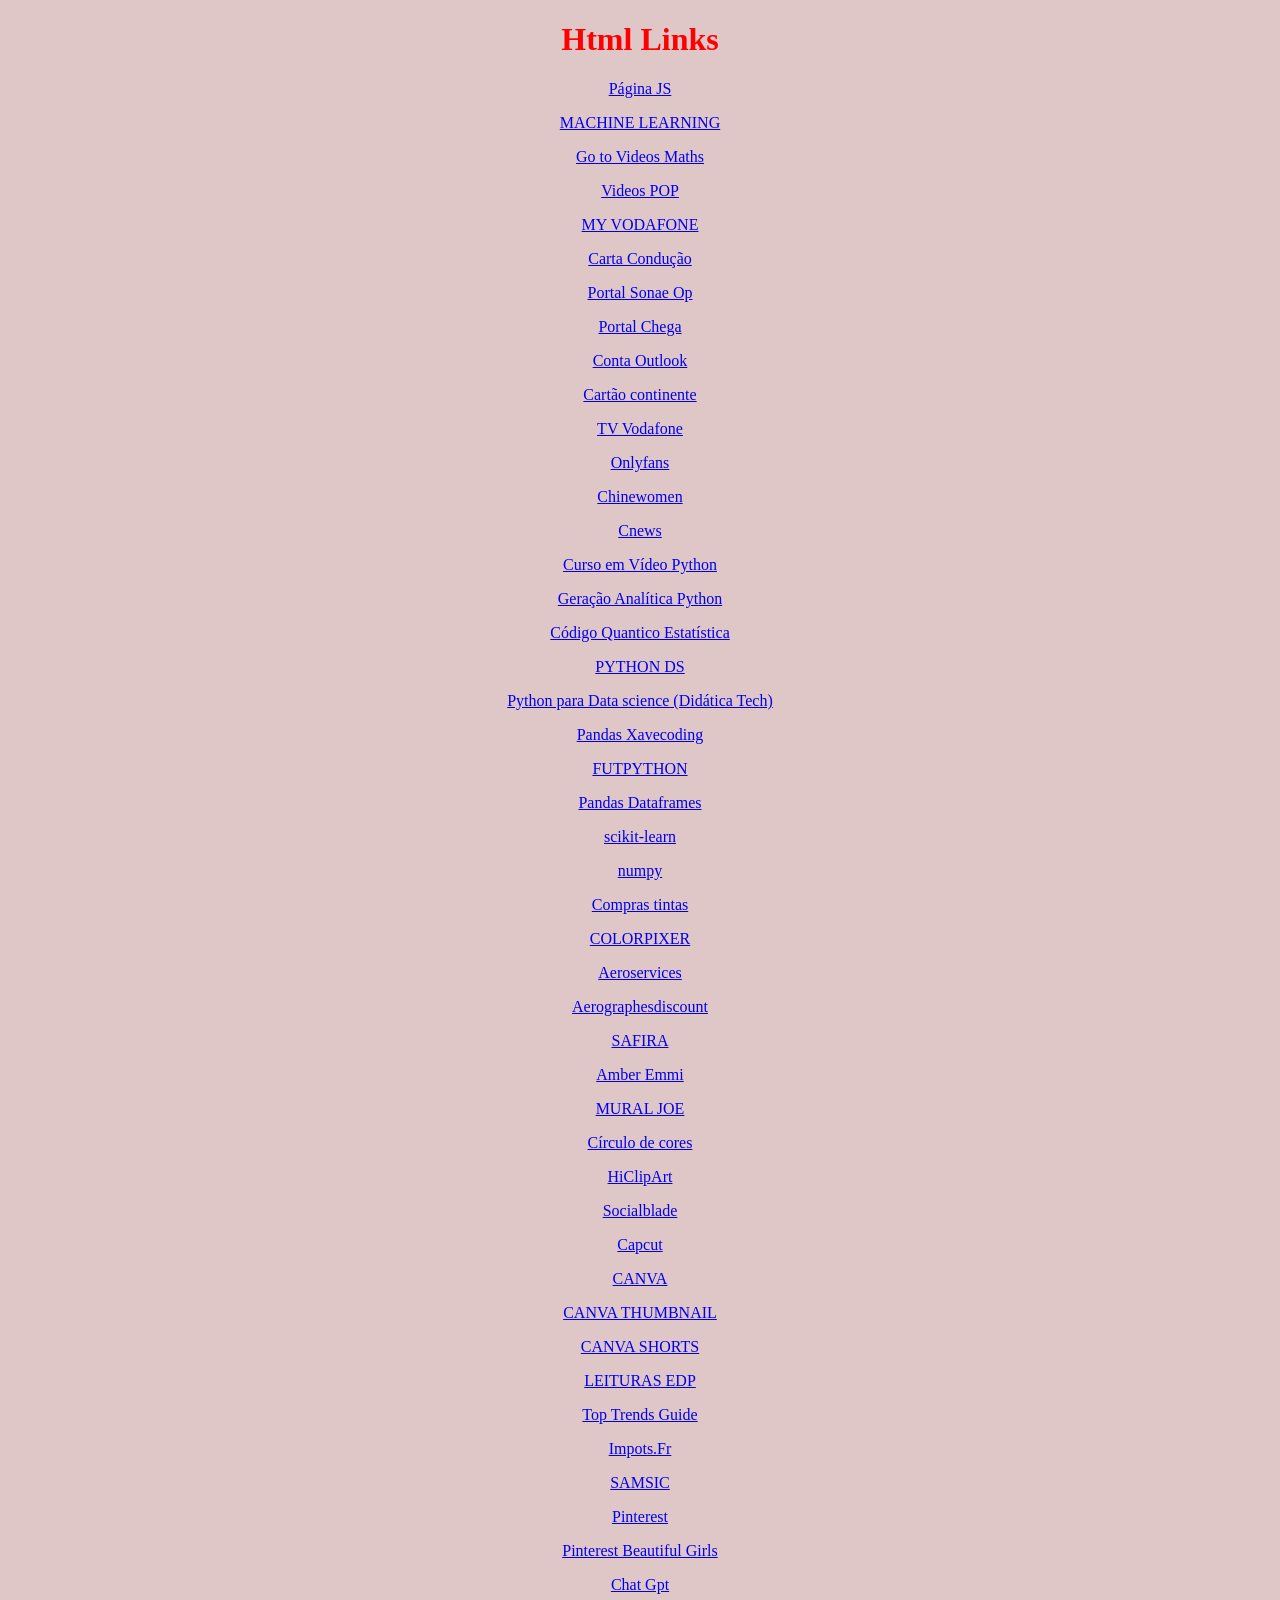
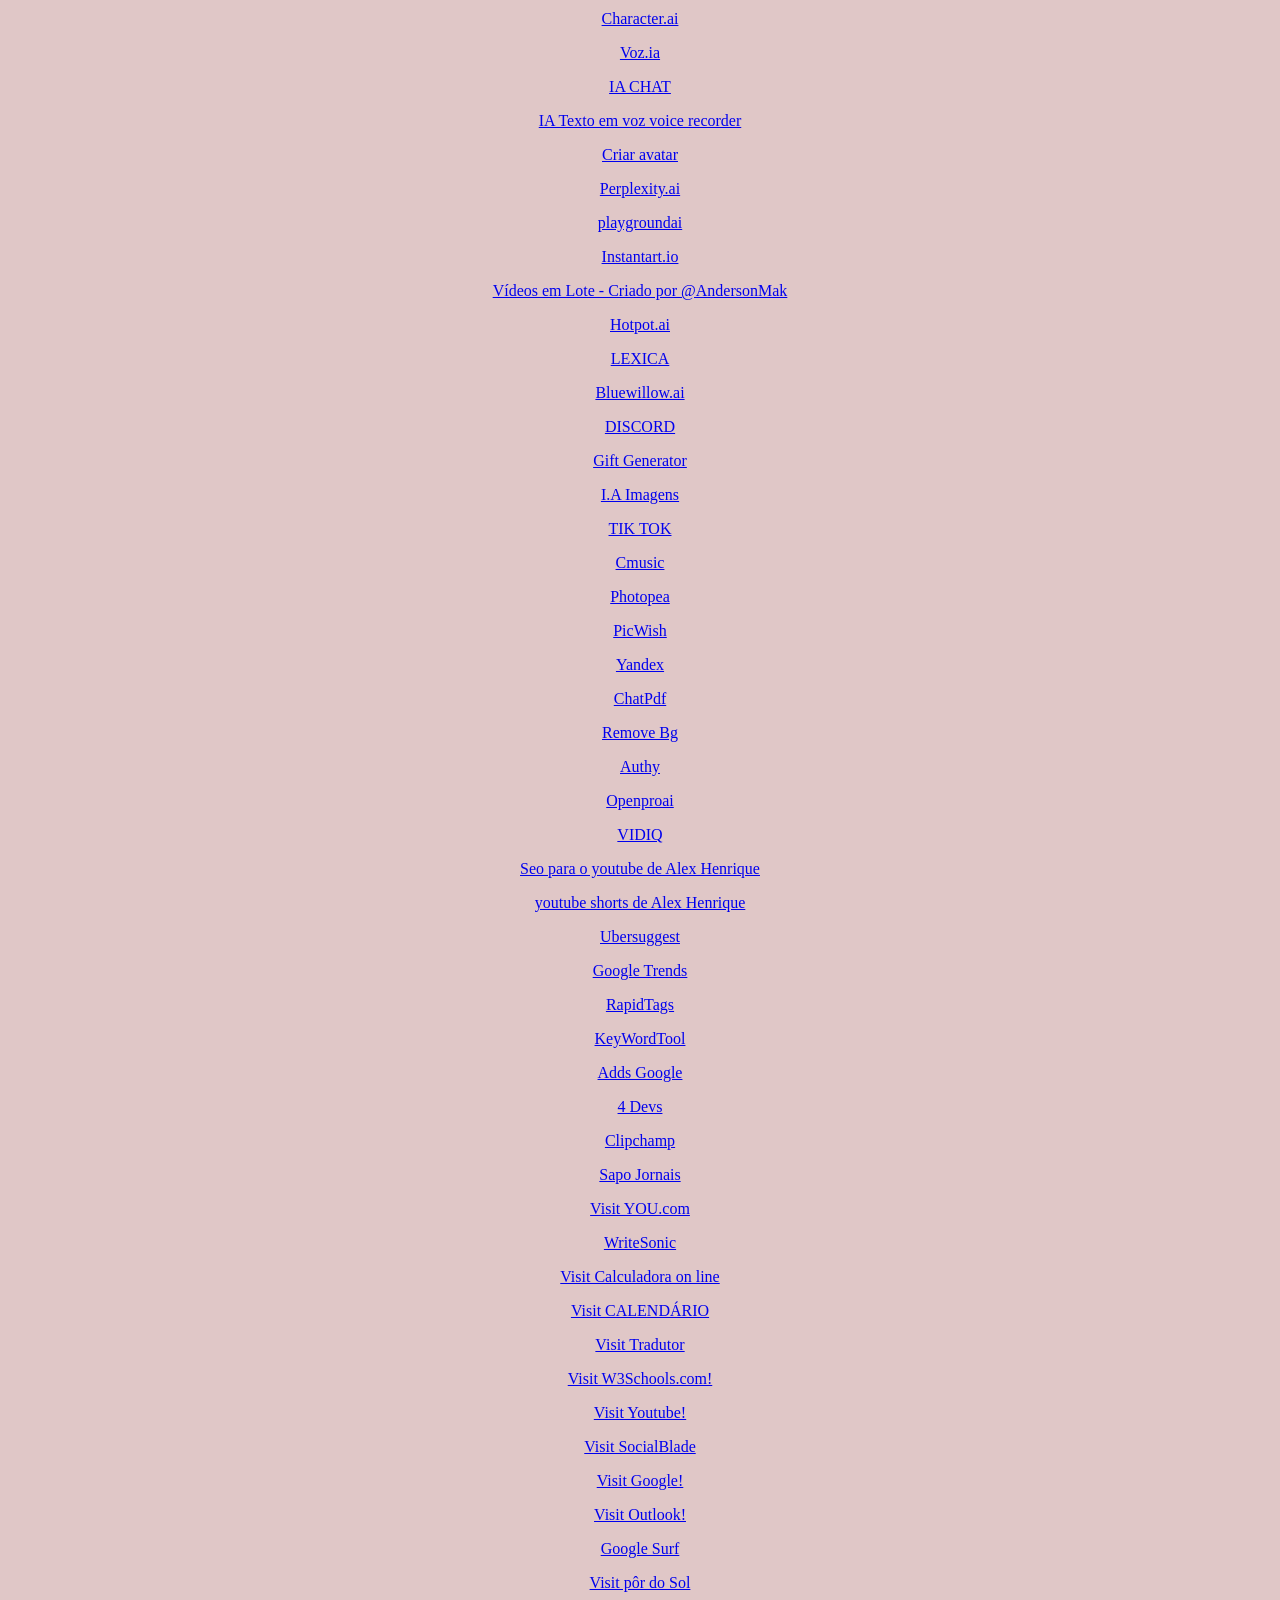
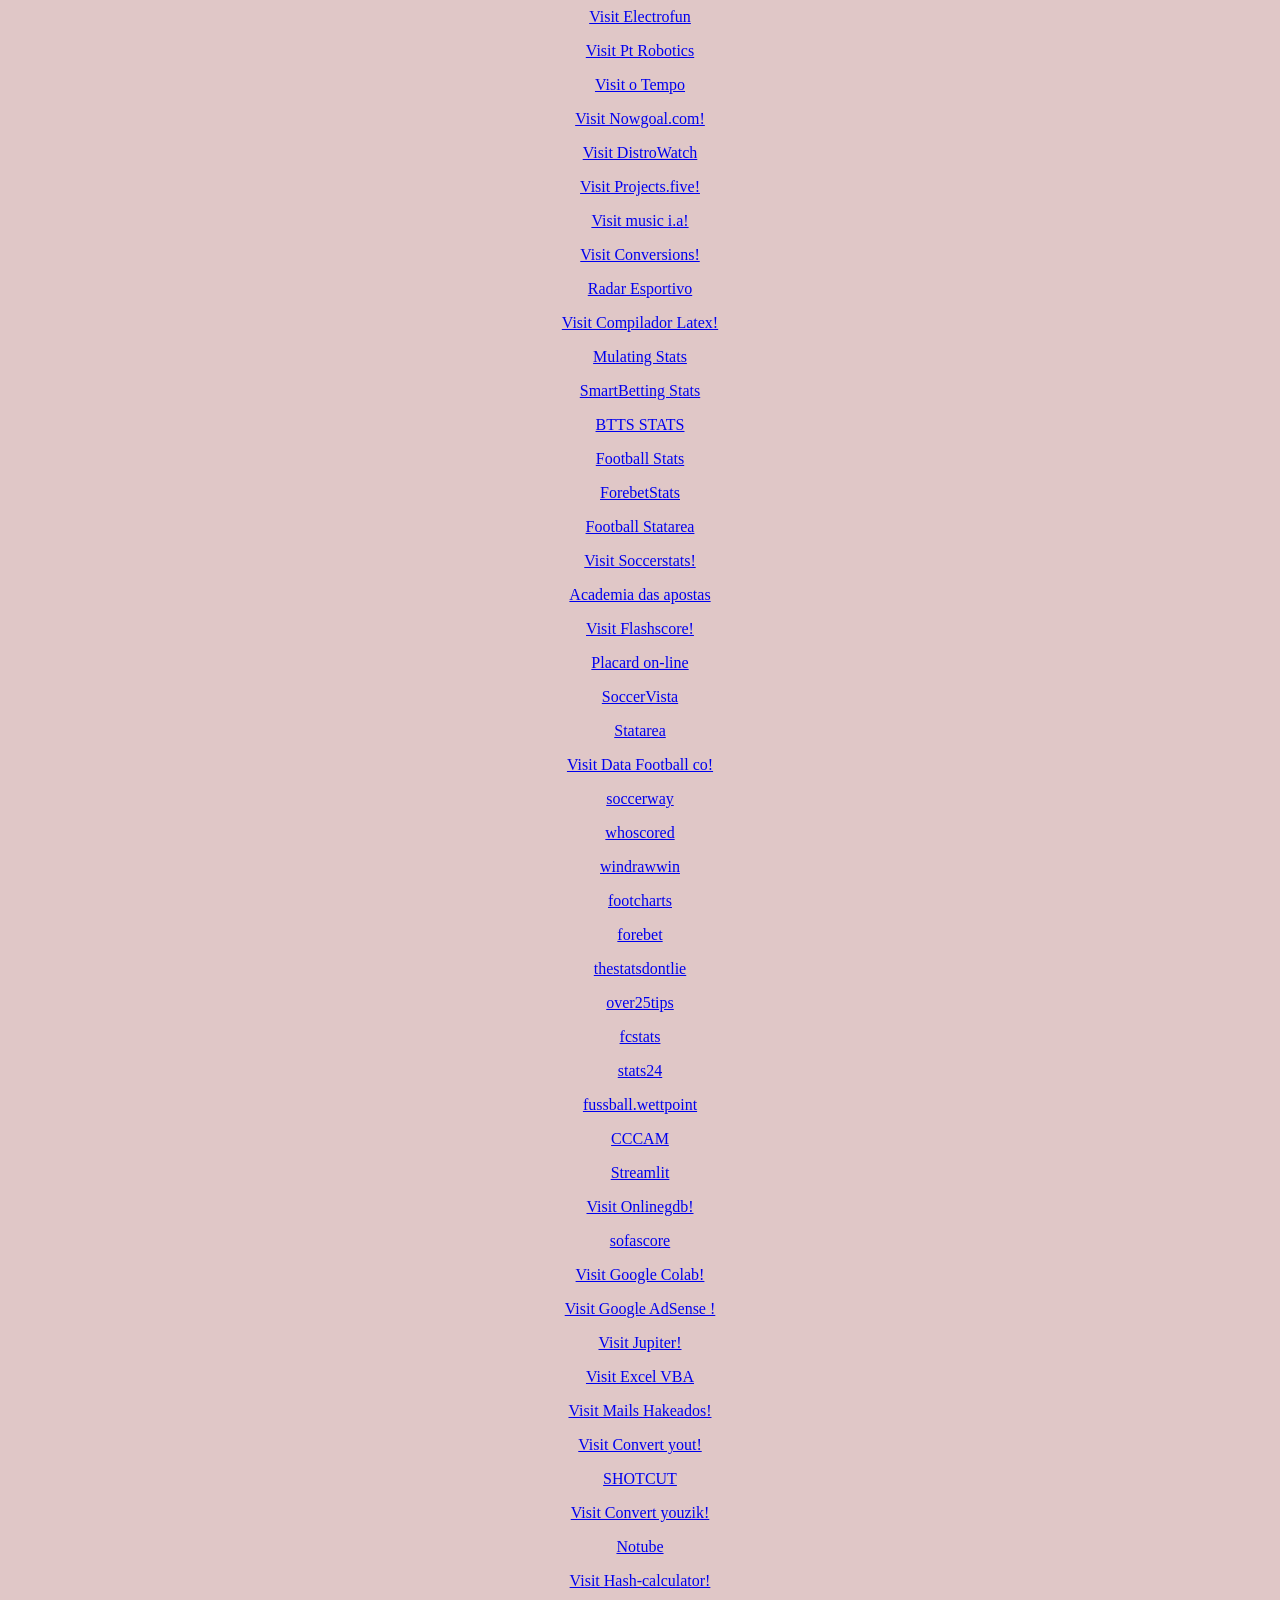
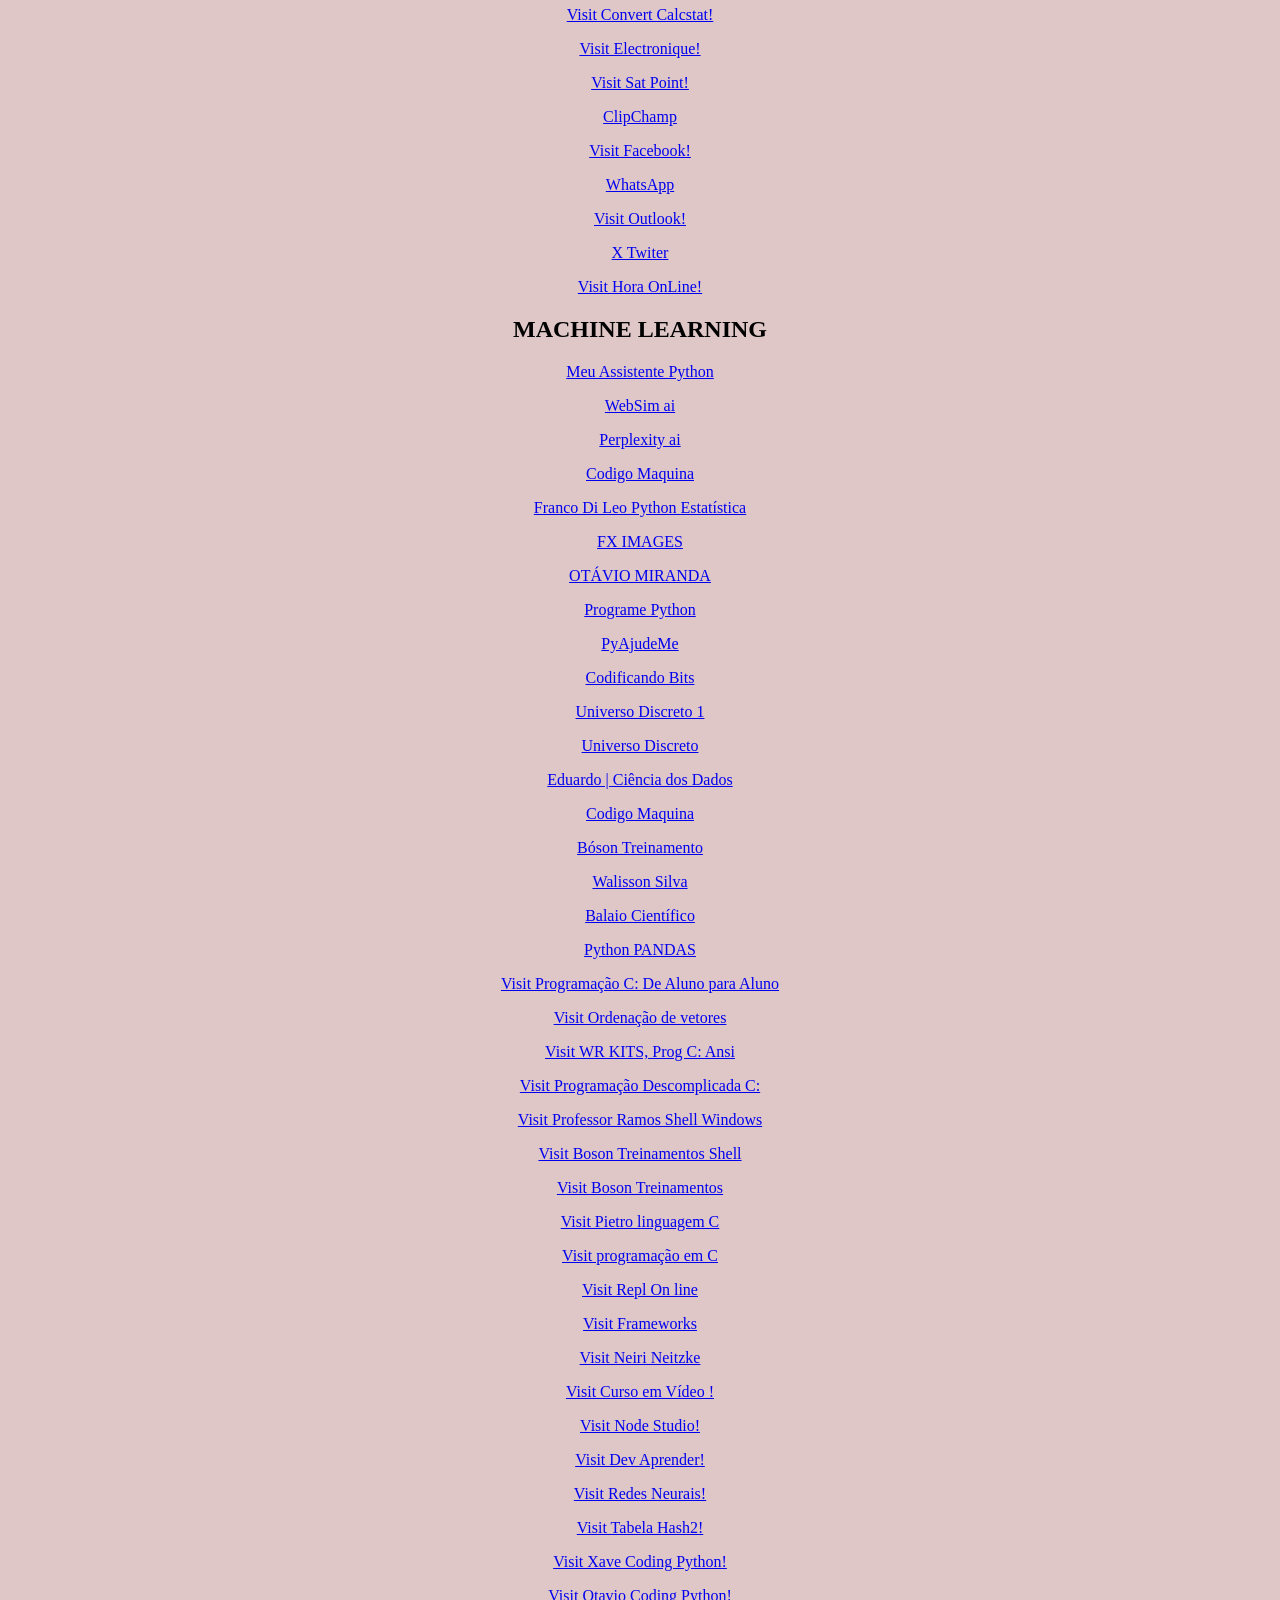
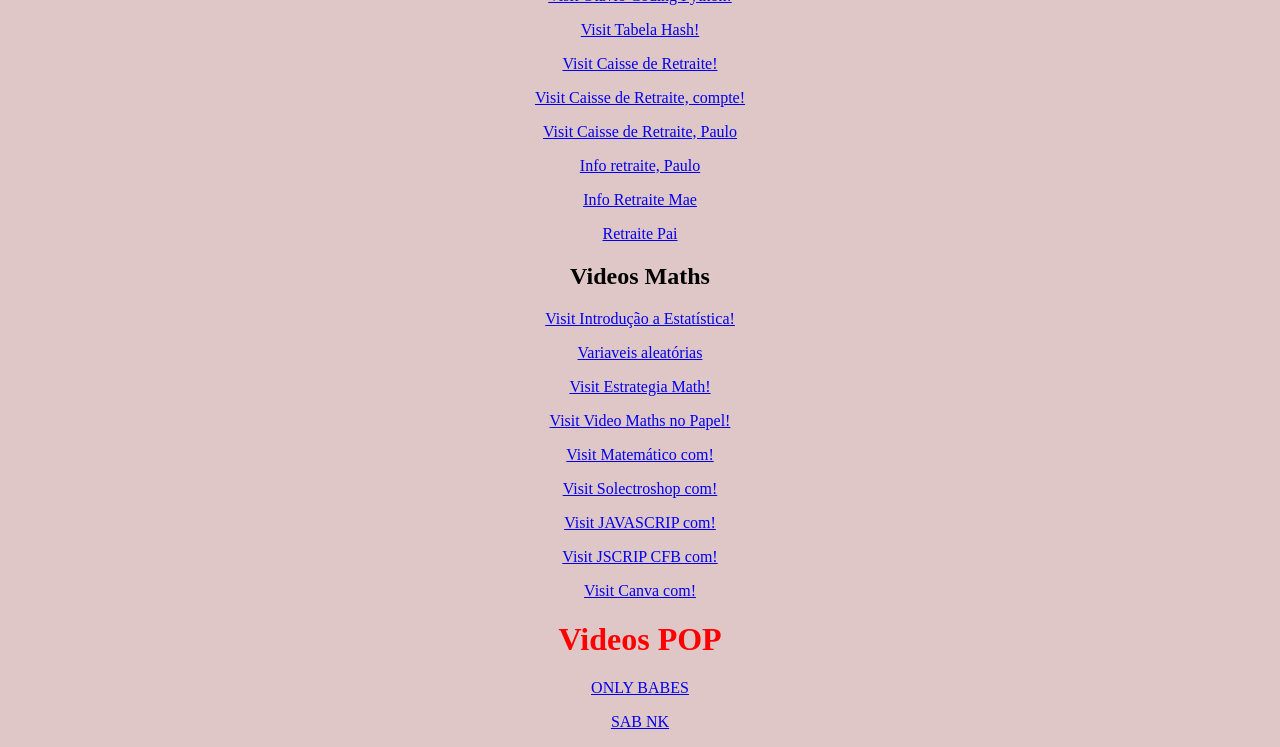
<file: MyWeb/MyWeb.html>
<!DOCTYPE html>
<meta charset = "UTF-8"/>
<html xmlns="http://www.w3.org/1999/xhtml" lang="en" xml:lang="pt">
<heady> </heady>

<link href="style/style.css"  rel="stylesheet">
</head>
<h1>Html Links</h1>
<body>
<p><a href="file:///C:/Users/Marco/Desktop/PauloCodigo/JsLinks/JsLinks.html">Página JS</a></p>
<p><a href="#section2">MACHINE LEARNING</a><br></p>
<p><a href="#section3">Go to Videos Maths</a><br></p>
<p><a href="#section4">Videos POP</a><br></p>
<p><a href="https://www.vodafone.pt/pacotes/televisao/em-todos-ecras.html">MY VODAFONE</a></p>
<p><a href="https://rertc.imt-ip.pt/formulario.php">Carta Condução</a></p>
<p><a href="https://sites.google.com/view/l-para-operadores-sonaei/p%C3%A1gina-inicial"/>Portal Sonae Op</a></p>
<p><a href="https://portalchega.pt/feed-sympathizer/">Portal Chega</a></p>
<p><a href="https://outlook.live.com/mail/0/">Conta Outlook</a></p>
<p><a href="https://cartaocontinente.pt/IniciarSessao.aspx">Cartão continente</a></p>
<p><a href="https://tv.vodafone.pt/#/watchtv/info/linear/636459?ep=clu&mi=100010741">TV Vodafone</a></p>
<p><a href="https://onlyfans.com/shiaswordgirl">Onlyfans</a></p>
<p><a href="https://www.youtube.com/watch?v=ou1ODFCZRso">Chinewomen</a></p>
<p><a href="https://www.cnews.fr/le-direct">Cnews</a></p>
<p><a href="https://www.youtube.com/watch?v=S9uPNppGsGo&list=PLvE-ZAFRgX8hnECDn1v9HNTI71veL3oW0">Curso em Vídeo Python</a></p>
<p><a href="https://www.youtube.com/@geracaoanalitica5105/videos">Geração Analítica Python</a></p>
<p><a href="https://www.youtube.com/watch?v=-XsVG5uDX3M">Código Quantico Estatística</a></p>
<p><a href="https://www.youtube.com/watch?v=yW5mqf7k82k&list=PL0XxTDj23A1F4-nrAMDlRxvZkKJmCw2Qb">PYTHON DS</a></p>
<p><a href="https://www.youtube.com/watch?v=MmSXHCxDwBs&list=PLyqOvdQmGdTR46HUxDA6Ymv4DGsIjvTQ-">Python para Data science (Didática Tech)</a></p>
<p><a href="https://www.youtube.com/watch?v=hD0uJln4S2Y&list=PL3ZslI15yo2pfkf7EGNR14xTwe-wZ2bNX">Pandas Xavecoding</a></p>
<p><a href="https://www.youtube.com/watch?v=9nVia9SiMGI&list=PLsvYG12RCRU5V73sSpbr8PrA1Sz8E-i3k">FUTPYTHON</a></p>
<p><a href="https://pandas.pydata.org/docs/user_guide/index.html#user-guide">Pandas Dataframes</a></p>
<p><a href="https://scikit-learn.org/stable/">scikit-learn</a></p>
<p><a href="https://numpy.org/">numpy</a></p>
<p><a href="https://craftelier.com/pt-pt/checkout/">Compras tintas </a></p>
<p><a href="https://imagecolorpicker.com/color-code/8e4f3f">COLORPIXER</a></p>
<p><a href="https://www.aerographes-services.com/">Aeroservices</a></p>
<p><a href="https://www.aerographediscount.fr/">Aerographesdiscount</a></p>
<p><a href="https://portal-fm-pt.derichebourg.com/programs/gensel.aspx?pagina=RecursosHumanosv1.124">SAFIRA</a></p>
<p><a href="https://www.tiktok.com/@amber_emmi?is_from_webapp=1&sender_device=pc">Amber Emmi</a></p>
<P><a href="https://www.google.com/search?q=Painting+Water+Live+Workshop+-+Part&oq=Painting+Water+Live+Workshop+-+Part&aqs=chrome..69i57j69i61l2.2202j0j4&sourceid=chrome&ie=UTF-8">MURAL JOE</a></p>
<p><a href="https://www.publicitarioscriativos.com/?s=círculo+cromático">Círculo de cores</a></p>
<p><a href="https://www.hiclipart.com/search?clipart=banner">HiClipArt</a></p>
<p><a href="https://socialblade.com/">Socialblade</a></p>
<p><a href="https://www.capcut.com/my-edit">Capcut</a></p>
<p><a href="https://www.canva.com/">CANVA</a></p>
<p><a href="https://www.canva.com/design/DAGGankQinQ/7UGi37iogz5INN_Orji_Ig/edit">CANVA THUMBNAIL</a></p>
<p><a href="https://www.canva.com/design/DAFi4j-L2Ro/4qSLi1tj1kIFZCzk4gcllA/edit">CANVA SHORTS</a></p>
<p><a href="https://www.edp.pt/particulares/">LEITURAS EDP</a></p>
<p><a href="https://www.toptrendsguide.com/beautiful-asian-women/">Top Trends Guide</a></p>
<p><a href="https://cfsfc.impots.gouv.fr/enp/ensu/documents.do?n=2023">Impots.Fr</a></p>
<p><a href="https://portal.samsic.pt:8443/portal/samsic/">SAMSIC</a></p>
<p><a href="https://www.pinterest.pt/afsha0578/">Pinterest</a></p>
<p><a href="https://br.pinterest.com/pin/1013732197352535385/">Pinterest Beautiful Girls</a></p>
<p><a href="https://chat.openai.com/">Chat Gpt</a></p>
<p><a href="https://beta.character.ai/">Character.ai</a></p>
<p><a href="https://beta.elevenlabs.io/speech-synthesis">Voz.ia</a></p>
<p><a href="https://cohesive.so/">IA CHAT</a></p>
<p><a href="https://revoicer.com/">IA Texto em voz voice recorder</a></p>
<p><a href="https://app.heygen.com/login">Criar avatar</a></p>
<p><a href="https://www.perplexity.ai/">Perplexity.ai</a></p>
<p><a href="https://playgroundai.com/">playgroundai</a></p>
<p><a href="https://instantart.io/">Instantart.io</a></p>
<p><a href="https://andersonmak.com/videos-em-lote/">Vídeos em Lote - Criado por @AndersonMak</a></p>
<p><a href="https://hotpot.ai/">Hotpot.ai</a></p>
<p><a href="https://lexica.art/aperture">LEXICA</a></p>
<p><a href="https://www.bluewillow.ai/start-here/pt">Bluewillow.ai</a></p>
<p><a href="https://discord.com/channels/1101911025625862154/1101911025625862157">DISCORD</a></p>
<P><a href="https://giphy.com/create/gifmaker">Gift Generator</a></p>
<p><a href="https://deepdreamgenerator.com/">I.A Imagens</a></p>
<p><a href="https://www.tiktok.com/foryou?lang=pt-BR">TIK TOK</a></p>
<p><a href="https://www.youtube.com/@cnmusicas8309/videos">Cmusic</a></p>
<p><a href="https://www.photopea.com/">Photopea</a></p>
<p><a href="https://picwish.com/">PicWish</a></p>
<p><a href="https://yandex.com/">Yandex</a></p>
<p><a href="https://www.chatpdf.com/">ChatPdf</a></p>
<p><a href="https://www.remove.bg/pt-br/upload">Remove Bg</a></p>
<p><a href="https://authy.com/">Authy</a></p>
<p><a href="https://pornpen.ai/">Openproai</a></p>
<p><a href="https://app.vidiq.com/channels/418666ec-6abc-406b-9d00-0909abe68a28/dashboard">VIDIQ</a></p>
<p><a href="https://www.youtube.com/watch?v=ppL00fhBvl4">Seo para o youtube de Alex Henrique</a></p>
<p><a href="https://www.youtube.com/watch?v=AjWCTD-cbhA">youtube shorts de Alex Henrique</a></p>
<p><a href="https://neilpatel.com/ubersuggest/">Ubersuggest</a></p>
<p><a href="https://trends.google.pt/trends/?geo=PT">Google Trends</a></p>
<p><a href="https://rapidtags.io/generator">RapidTags</a></p>
<p><a href="https://keywordtool.io/">KeyWordTool</a></p>
<p><a href="https://ads.google.com/intl/pt-PT_pt/home/tools/keyword-planner/">Adds Google</a></p>
<p><a href="https://www.4devs.com.br/gerador_de_senha">4 Devs</a></p>
<p><a href="https://app.clipchamp.com/editor/216e2559-853f-466e-96dd-1b06c66ce515">Clipchamp</a></p>
<p><a href="https://24.sapo.pt/">Sapo Jornais</a></p>
<p><a href="https://you.com/"> Visit YOU.com</a></p>
<p><a href="https://app.writesonic.com/pt-pt/library/2efa4b7b-324a-4c0b-82ae-a588b54c9e57/all">WriteSonic</a></p>
<p><a href="https://www.google.com/search?sxsrf=ALiCzsYQLgL39o_38bBJgGjge-2TXPc09g:1664097831481&q=Online+Calculator&sa=X&ved=2ahUKEwjkjffAz6_6AhUAgv0HHe1FACsQ1QJ6BAhHEAE&biw=1366&bih=587&dpr=1"> Visit Calculadora on line</a></p>
<p><a href="https://www.calendarr.com/portugal/calendario-2023/"> Visit CALENDÁRIO</a></p>
<p><a href="https://translate.google.pt/?hl=pt-PT&sl=auto&tl=pt&op=translate">Visit Tradutor</a></p>
<p><a href="https://www.w3schools.com/">Visit W3Schools.com!</a><br></p>
<p><a href="https://www.youtube.com/"> Visit Youtube!</a><br></p>
<p><a href="https://socialblade.com/">Visit SocialBlade</a><p/>
<p><a href="https://www.google.com/"> Visit Google!</a><br></p>
<p><a href="https://outlook.live.com/mail/0/"> Visit Outlook!</a></p>
<p><a href="https://www.google.com/search?q=silhueta%20surfista%20png&tbm=isch&hl=pt-PT&sa=X&ved=0CB8QtI8BKABqFwoTCKDH8LnijPgCFQAAAAAdAAAAABAI&biw=1349&bih=587"> Google Surf</a></p>
<p><a href="https://www.google.com/search?q=praia%20vetor&tbm=isch&hl=pt-PT&tbs=rimg:Cbl5qiOaC8iGYUS6WUh3gPCz8AEAsgIMCgIIABAAOgQIABAA&sa=X&ved=0CAIQrnZqFwoTCLDQ8s74kfgCFQAAAAAdAAAAABAG&biw=1349&bih=587">Visit pôr do Sol</a></p>
<p><a href="https://www.electrofun.pt/comunicacao/modulo-bluetooth-arduino-hc06">Visit Electrofun</a></p>
<p><a href="https://www.ptrobotics.com/microcontroladores-atmel/608-atmega328p-20pu-avr-28pin-20mhz-32k.html?gclid=Cj0KCQjw4uaUBhC8ARIsANUuDjVIUecfmLvp55uuEiukB-oAxmzIbJwiylnTE0w_HoEwuh-toUksRmEaAndUEALw_wcB">Visit Pt Robotics</a></p>
<p><a href="https://www.google.com/search?q=o+tempo&sxsrf=ALiCzsYZaMB2Oj00DKgXfwStQxK9bq0J_A%3A1654547085927&source=hp&ei=jWKeYp-NNsSLlwTe0Y6YCw&iflsig=AJiK0e8AAAAAYp5wnY7qR5PWMrSuB1ikLcy0WX4Ym3Mn&oq=&gs_lcp=Cgdnd3Mtd2l6EAEYADIHCCMQ6gIQJzIHCCMQ6gIQJzIHCCMQ6gIQJzINCC4QxwEQ0QMQ6gIQJzIHCCMQ6gIQJzIHCCMQ6gIQJzIHCCMQ6gIQJzINCC4QxwEQrwEQ6gIQJzINCC4QxwEQ0QMQ6gIQJzIHCCMQ6gIQJ1AAWABg-wdoAXAAeACAAQCIAQCSAQCYAQCwAQo&sclient=gws-wiz">Visit o Tempo</a></p>
<p><a href="https://www.nowgoal.com/">Visit Nowgoal.com!</a></p>
<p><a href="https://distrowatch.com/"> Visit DistroWatch</a></p>
<p><a href="https://projects.fivethirtyeight.com/">Visit Projects.five!</a></p>
<p><a href="https://creators.aiva.ai/">Visit music i.a!</a></p>
<p><a href="https://www.metric-conversions.org/pt/">Visit Conversions!</a></p>
<p><a href="https://radaresportivo.com/landing">Radar Esportivo</a></p>
<p><a href="https://pt.overleaf.com/">Visit Compilador Latex!</a></p>
<p><a href="https://www.mutating.com/football-stats/">Mulating Stats</a></p>
<p><a href="https://smartbettingstats.com/">SmartBetting Stats</a></p>
<p><a href=https://www.windrawwin.com/statistics/both-teams-to-score-and-win/top-european-leagues/>BTTS STATS</a></p>
<p><a href="https://footystats.org/">Football Stats</a></p>
<p><a href="https://www.forebet.com/">ForebetStats</a></p>
<p><a href="https://old.statarea.com/">Football Statarea</a></p>
<p><a href="https://www.soccerstats.com/">Visit Soccerstats!</a></p>
<p><a href="https://www.academiadasapostas.com/stats/list">Academia das apostas</a></p>
<p><a href="https://www.flashscore.pt/">Visit Flashscore!</a></p>
<p><a href="https://www.placard.pt/apostas">Placard on-line</a></p>
<p><a href="https://www.newsoccervista.com/"> SoccerVista </a></p>
<p><a href="http://www.statarea.com/predictions"> Statarea </a></p>
<p><a href="https://www.football-data.co.uk/">Visit Data Football co!</a></p>
<p><a href="http://soccerway.com/">soccerway</a></p>
<p><a href="http://whoscored.com/">whoscored</a></p>
<p><a href="http://windrawwin.com/">windrawwin</a></p>
<p><a href="http://footcharts.co.uk/">footcharts</a></p>
<p><a href="http://forebet.com/">forebet</a></p>
<p><a href="http://thestatsdontlie.com"/>thestatsdontlie</a></p>
<p><a href="http://over25tips.com/">over25tips</a></p>
<p><a href="https://fcstats.com/">fcstats</a></p>
<p><a href="http://stats24.com/">stats24</a></p>
<p><a href="https://fussball.wettpoint.com/en/">fussball.wettpoint</a></p>
<p><a href="https://dashboard.online-panel.info/my-account">CCCAM</a></p>
<p><a href="https://futpythontraderpunter.streamlit.app/">Streamlit</a></p>
<p><a href="https://www.onlinegdb.com/">Visit Onlinegdb!</a></p>
<p><a href="http://sofascore.com/">sofascore</a></p>
<p><a href="https://colab.research.google.com/notebooks/intro.ipynb/">Visit Google Colab!</a></p>
<p><a href="https://www.youtube.com/watch?v=YCr4qj1oxHU&list=PLRo40Sd8hFlCPGlPvwHO-nOVdBIeE6iSD">Visit Google AdSense !</a></p>
<p><a href="https://jupyter.org/">Visit Jupiter!</a></p>
<p><a href="https://www.youtube.com/watch?v=n9HtXBaSFd8">Visit Excel VBA</a></p>
<p><a href="https://haveibeenpwned.com/"> Visit  Mails Hakeados!</a></p>
<p><a href="https://www.flvto.biz/pt119/"> Visit  Convert yout!</a></p>
<p><a href="https://www.youtube.com/watch?v=R2zZfNLbFT4&list=PLX4YRYeAdV60lYbOwd0rwnwaPpQXcf5et">SHOTCUT</a></p>
<p><a href="https://youzikmp3.net/"> Visit  Convert youzik!</a></p>
<p><a href="https://notube.net/pt/youtube-app-v51">Notube</a></p>
<p><a href="https://beautifytools.com/"> Visit  Hash-calculator!</a></p>
<p><a href="https://www.learningaboutelectronics.com/"> Visit  Convert Calcstat!</a></p>
<p><a href="https://f6crp.pagesperso-orange.fr/"> Visit  Electronique!</a></p>
<p><a href="https://www.dishpointer.com/"> Visit  Sat Point!</a></p>
<p><a href="https://app.clipchamp.com/editor/44018af5-9cdf-4fde-b263-20c4490e6f5f">ClipChamp</a></p>
<p><a href="https://www.facebook.com/"> Visit  Facebook!</a></p>
<p><a href="https://web.whatsapp.com/">WhatsApp</a></p>
<p><a href="https://outlook.live.com/mail/0/"> Visit  Outlook!</a></p>
<p><a href="https://x.com/home">X Twiter</a></p>
<p><a href="https://dayspedia.com/time/online/?lang=pt"> Visit  Hora OnLine!</a></p>
<div>
<p><h2> <a id="section2"> MACHINE LEARNING</h2></a></p>
</div>
<p><a href="https://huggingface.co/chat/conversation/66a6b7e50308e6b904ab1534">Meu Assistente Python</a></p>
<p><a href="https://websim.ai/">WebSim ai</a></p>
<p><a href="https://chatlyai.app/chat/42ebe7da-7071-45eb-b85e-1819e8316e30">Perplexity ai</a></p>
<p><a href="https://www.youtube.com/watch?v=-VuR14Qyl7E&list=PLat2DtY8K7YV0SnVzUg0NNX2Wy_B_aytl">Codigo Maquina</a></p>
<p><a href="https://www.youtube.com/watch?v=tPUIP2VW--8&list=PLtKI8MF06ilAy3rwpJNJrl6Zg3SPrDJDW">Franco Di Leo Python Estatística</a></p>
<p><a href="https://aitestkitchen.withgoogle.com/pt/tools/image-fx">FX IMAGES</a></p>
<p><a href="https://www.youtube.com/watch?v=wI-tdeDPGlU&list=PLbIBj8vQhvm2OT4MpkrsKDDVuZ_RlNzli">OTÁVIO MIRANDA</a></p>
<p><a href="https://www.youtube.com/watch?v=sDyqCTr56tw&list=PLEdfCNsWt0gxURVswsV_STMrCo_n7rD5M">Programe Python</a></p>
<p><a href="https://www.youtube.com/watch?v=I696ytDkdXo&list=PLKPv8puTp8ugvjKJiCIMmpZtXyn349dh1">PyAjudeMe</a></p>
<p><a href="https://www.youtube.com/watch?v=qUjIybMkXBs" > Codificando Bits </a></p>
<p><a href="https://www.youtube.com/watch?v=p_SmODmFRUw&list=PL-t7zzWJWPtzhZtI-bWWHFtCfxtjmBdIW&index=1">Universo Discreto 1</a></p>
<p><a href="https://www.youtube.com/playlist?list=PL-t7zzWJWPtz29fAf72nG3KTJrRdvCmgn">Universo Discreto</a></p>
<p><a href="https://www.youtube.com/playlist?list=PLeR2Gm6UuDXqfF3xaBZQJcf63x6Pij1RB">Eduardo | Ciência dos Dados</a></p>
<p><a href="https://www.youtube.com/@CodigoMaquina/videos">Codigo Maquina</a></p>
<p><a href="https://www.youtube.com/watch?v=06L9aBqktTg&list=PLucm8g_ezqNrrtduPx7s4BM8phepMn9I2">Bóson Treinamento</a></p>
<p><a href="https://www.youtube.com/watch?v=j8GNTZ-c3Tk&list=PLg3ZPsW_sghQ7FyN7Hc-uvC9Mb9wUyKZU">Walisson Silva</a></p>
<p><a href="https://www.youtube.com/watch?v=9oLaF3ZakVw&list=PL9yRFhroUHDAIz1yWUKJ5oLTvJFw4BJCk&index=1">Balaio Científico</a></p>
<p><a href="https://www.youtube.com/watch?v=JVz5Gtputrw&list=PLEdfCNsWt0gxURVswsV_STMrCo_n7rD5M&index=20">Python PANDAS</a></p>
<p><a href="https://www.youtube.com/c/ItaloGross/videos?view=0&sort=da&flow=grid">Visit Programação C: De Aluno para Aluno</a></p>
<p><a href="https://www.youtube.com/watch?v=RZbg5oT5Fgw&list=PL8iN9FQ7_jt6VF821P5sPbg4plqpWKn0x&index=5">Visit Ordenação de vetores</a></p>
<p><a href="https://youtube.com/playlist?list=PLZ8dBTV2_5HTGGtrPxDB7zx8J5VMuXdob
">Visit WR KITS, Prog C: Ansi</a></p>
<p><a href="https://www.youtube.com/user/progdescomplicada/videos?view=0&sort=da&flow=grid ">Visit Programação Descomplicada C:</a></p>
<p><a href="https://www.youtube.com/watch?v=xOdfGoJfr9Q&list=RDCMUCILDPnM67p8nb1uL8tNdYXQ&start_radio=1">Visit Professor Ramos Shell Windows</a></p>
<p><a href="https://www.youtube.com/watch?v=zjS1wfpKEmQ&list=PLucm8g_ezqNrYgjXC8_CgbvHbvI7dDfhs">Visit Boson Treinamentos Shell</a></p>
<p><a href="https://www.youtube.com/c/bosontreinamentos/videos">Visit Boson Treinamentos</a></p>
<p><a href="https://www.youtube.com/c/PietroMartinsDeOliveira/videos">Visit Pietro linguagem C</a></p>
<p><a href="https://www.youtube.com/c/ProgrameseufuturoComWagnerGaspar/videos"> Visit programação em C</a></p>
<p><a href="https://replit.com/@replit/HTML-CSS-JS?v=1#index.html">Visit Repl On line</a></p>
<p><a href="https://www.brasilcode.com.br/12-frameworks-e-bibliotecas-javascript/">Visit Frameworks</a></p>
<p><a href="https://www.youtube.com/user/nerineitzke">Visit Neiri Neitzke</a></p>
<p><a href="https://www.youtube.com/watch?v=WWZX8RWLxIk&list=PLntvgXM11X6pi7mW0O4ZmfUI1xDSIbmTm&index=13"> Visit Curso em Vídeo ! </a></p>
<p><a href="https://www.yov=GmG5FkF2Hlc&list=RDCMUCZZ0NTtOgsLIT4Skr6GUpAw&start_radio=1&rv=GmG5FkF2Hlc&t=25"> Visit Node Studio!</a></p>
<p><a href="https://www.youtube.com/watch?v=qxPl9CfgeQQ&list=PLnNURxKyyLIIyJ_XKZHzU8SQyGu7yuqhn&index=5"> Visit Dev Aprender!</a></p>
<p><a href="https://www.youtube.com/c/RingaTech/videos/"> Visit Redes Neurais!</a></p>
<p><a href="https://www.youtube.com/watch?v=eSklGt_70-U&list=PLrOyM49ctTx_AMgNGQaic10qQJpTpXfn_&index=10/"> Visit Tabela Hash2!</a></p>
<p><a href="https://www.youtube.com/watch?v=WUuiEEuvgFE&list=PL3ZslI15yo2qCEmnYOa2sq6VQOzQ2CFhj/"> Visit Xave Coding Python!</a></p>
<p><a href="https://www.youtube.com/watch?v=BIhxq1ZszY4&list=PLbIBj8vQhvm0ayQsrhEf-7-8JAj-MwmPr/"> Visit Otavio Coding Python!</a></p>
<p><a href="https://www.youtube.com/watch?v=5pYYy3Z0m9I&list=RDCMUC_Ed5ksOnDgmpUdK81z81gw&start_radio=1/"> Visit Tabela Hash!</a></p>
<p><a href="https://www.carsat-aquitaine.fr/home.html"> Visit Caisse de Retraite!</a></p>
<p><a href="https://www.lassuranceretraite.fr/portail-info/home.html"> Visit Caisse de Retraite, compte!</a></p>
<p><a href="https://www.lassuranceretraite.fr/portail-info/home.html"> Visit Caisse de Retraite, Paulo</a></p>
<p><a href="https://www.info-retraite.fr/portail-services/">Info retraite, Paulo</a></p>
<p><a href="https://www.lassuranceretraite.fr/portail-info/home.html">Info Retraite Mae</a></p>
<p><a href="https://app.franceconnect.gouv.fr/api/v1/authorize?scope=openid+profile+birth+preferred_username+email&response_type=code&redirect_uri=https%3A%2F%2Fwww.lassuranceretraite.fr%2Ffederation-fc-rest%2FauthorisationFCRest%2FcallbackFC+&state=4o32f0e3pel9tl64l4jme884nj&nonce=boas06hoesrf2gme6io6ulpilt&client_id=63dc23ab4afdf9c013323ddb09dbd525073739be27b361fd2ec8df4136388a51&fc_internal=true/">Retraite Pai</a></p>
<div>
<p><h2 id="section3">Videos Maths</h2></p>
</div>
<p><a href="https://www.youtube.com/watch?v=nfIz1L1hn9c&list=PLN0ZrxDaBfhgMgJX4j__QN0omT98-0TP7"> Visit Introdução a Estatística!</a></p>
<p><a href="https://www.youtube.com/watch?v=gxqFgxp0hCA&list=PLNG6I1M7eOuxtORJqqgIkUUbwuddrirb6">Variaveis aleatórias</a></p>
<p><a href="https://www.youtube.com/watch?v=LZROuQ3USmw"> Visit Estrategia Math!</a></p>
<p><a href="https://www.youtube.com/watch?v=mzEGFoEenh8&list=PL-LPJn0YTIEHqEXsUZM7-3V8iJMdoTzla&index=2/"> Visit Video Maths no Papel!</a></p>
<p><a href="https://www.youtube.com/watch?v=Gi6YX2t2YFk&list=PLAB8E7B0F991ED519/"> Visit Matemático com!</a></p>
<p><a href="https://solectroshop.com/pt/"> Visit Solectroshop com!</a></p>
<p><a href="///C:/Users/Marco/Documents/Cursoemvideojs/primeirapasta/ex.html"> Visit JAVASCRIP com!</a></p>
<p><a href="https://www.youtube.com/watch?v=lcKo-ycLDNw&list=PLx4x_zx8csUj3IbPQ4_X5jis_SkCol3eC"> Visit JSCRIP CFB com!</a></p>
<p><a href="https://www.canva.com/"> Visit Canva com!</a></p>
<div>
<p><h1 id="section4">Videos POP</h1></p>
<p><a href="https://onlyfans.com/shiaswordgirl">ONLY BABES</a></p>
<p><a href="https://id.spankbang.com/8zw1a/video/sasha+nylon">SAB NK</a></p>
</div>
</body>
</html>
</file>
<file: MyWeb/style/style.css>
body {
  
    background-color: rgb(224, 199, 199);
   }
   
   
   
   h1 {color: red;text-align: center;}
   p {text-align: center;}
   div {text-align: center;}
</file>
